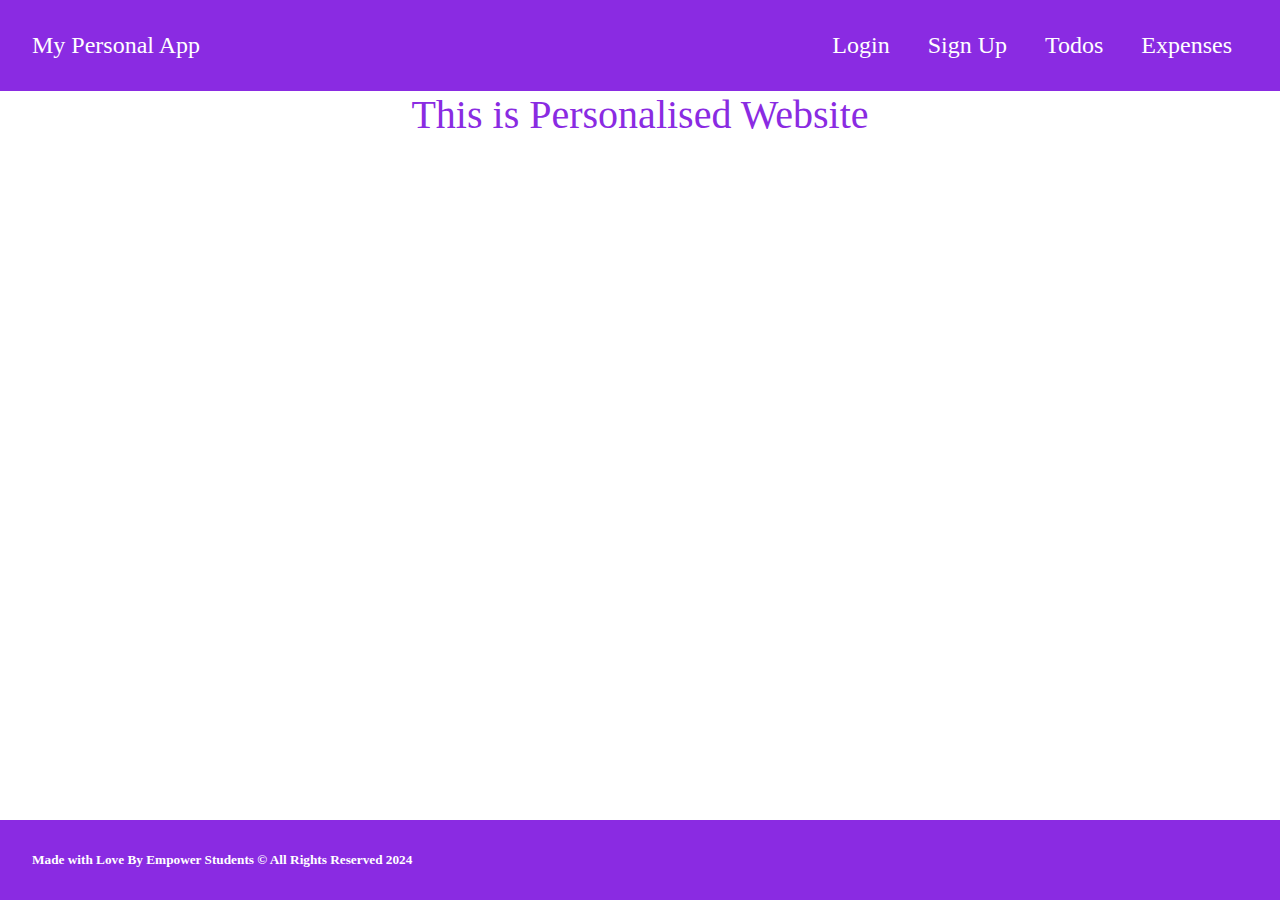
<file: index.html>
<!DOCTYPE html>
<html lang="en">
<head>
    <meta charset="UTF-8">
    <meta name="viewport" content="width=device-width, initial-scale=1.0">
    <title>Document</title>
    <link rel="stylesheet" href="styles/index.css">
</head>
<body>
   <div id="nav-cont"></div>
   <div id="main">
    <p>This is <span>Personalised Website</span></p>
   </div>
   <div id="footer"></div>
    
</body>
<!-- <script src="scripts/index.js" type="module"></script>
<script src="scripts/navbar.js" type="module"></script> -->
<script src="./scripts/footer.js"></script>
<script src="./scripts/navbar.js"></script>
<script src="./scripts/index.js" type="module"></script>

</html>
</file>
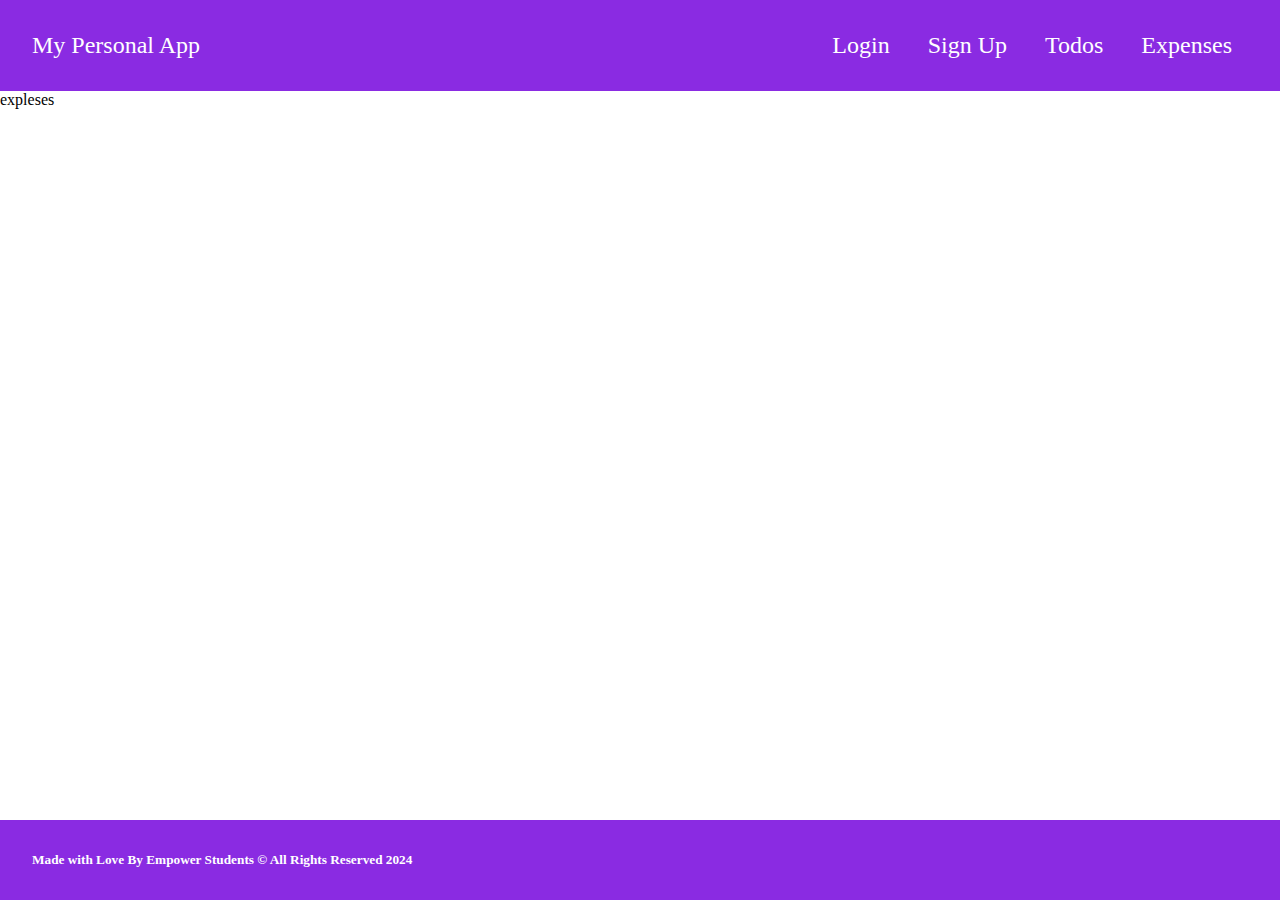
<file: expenses.html>
<!DOCTYPE html>
<html lang="en">
<head>
    <meta charset="UTF-8">
    <meta name="viewport" content="width=device-width, initial-scale=1.0">
    <title>Document</title>
    <link rel="stylesheet" href="styles/index.css">

</head>
<body>
    <div id="nav-cont"></div>
    expleses
    <div id="footer"></div>

</body>
<script src="scripts/index.js " type="module"></script>


</html>
</file>
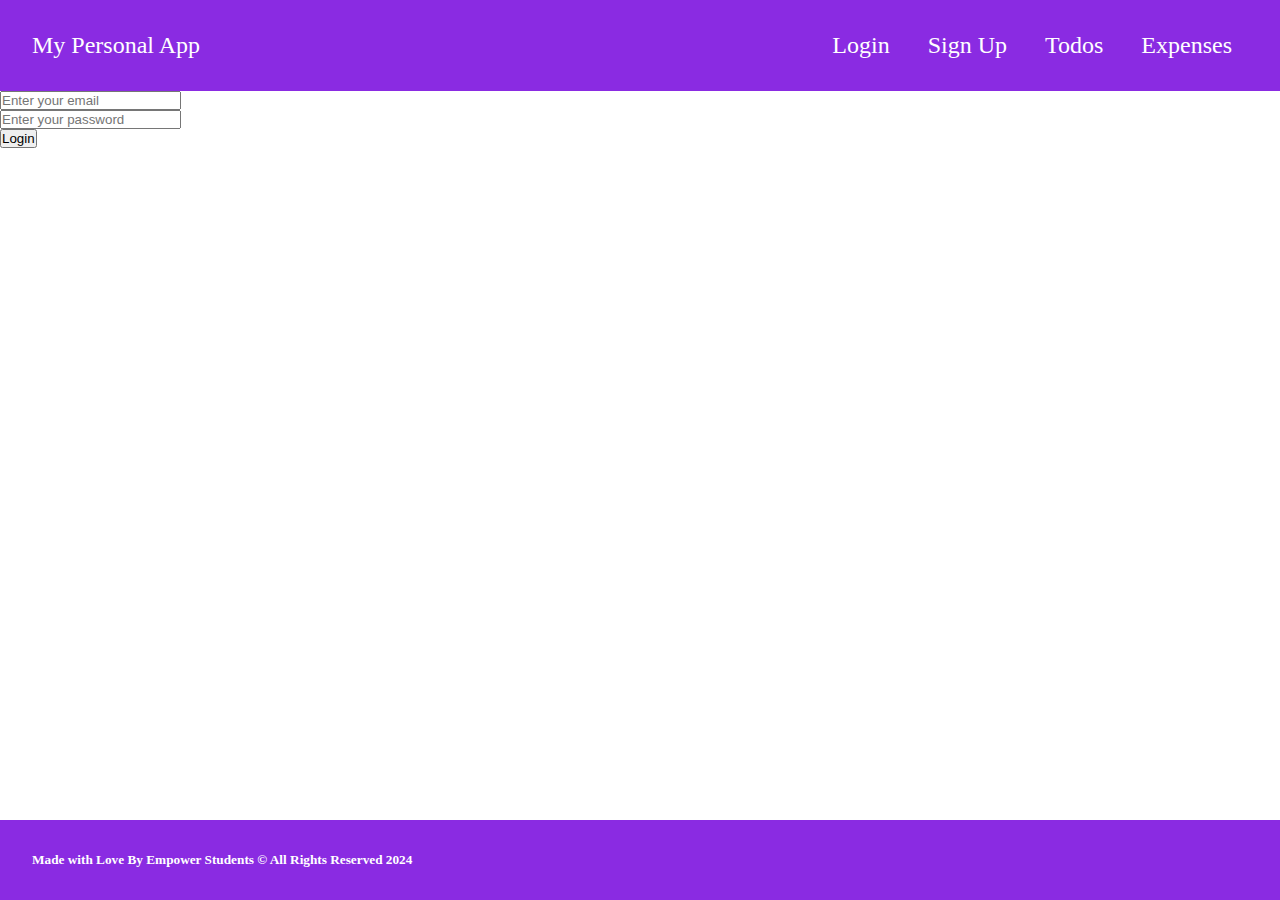
<file: login.html>
<!DOCTYPE html>
<html lang="en">
<head>
    <meta charset="UTF-8">
    <meta name="viewport" content="width=device-width, initial-scale=1.0">
    <title>Document</title>
    <link rel="stylesheet" href="styles/index.css">

</head>
<body>
    <div id="nav-cont"></div>
    <form id="login-form">
        <input type="email" id="email" name="email" placeholder="Enter your email" required><br>
        <input type="password" id="password" name="password" placeholder="Enter your password" required><br>
        <button >Login</button>
    </form>
    <div id="footer"></div>
</body>
<script src="./scripts/footer.js"></script>
<script src="./scripts/navbar.js" type="module" ></script>
<script src="./scripts/login.js" type="module"> </script>
<script src="scripts/index.js " type="module"></script>
</html>
</file>
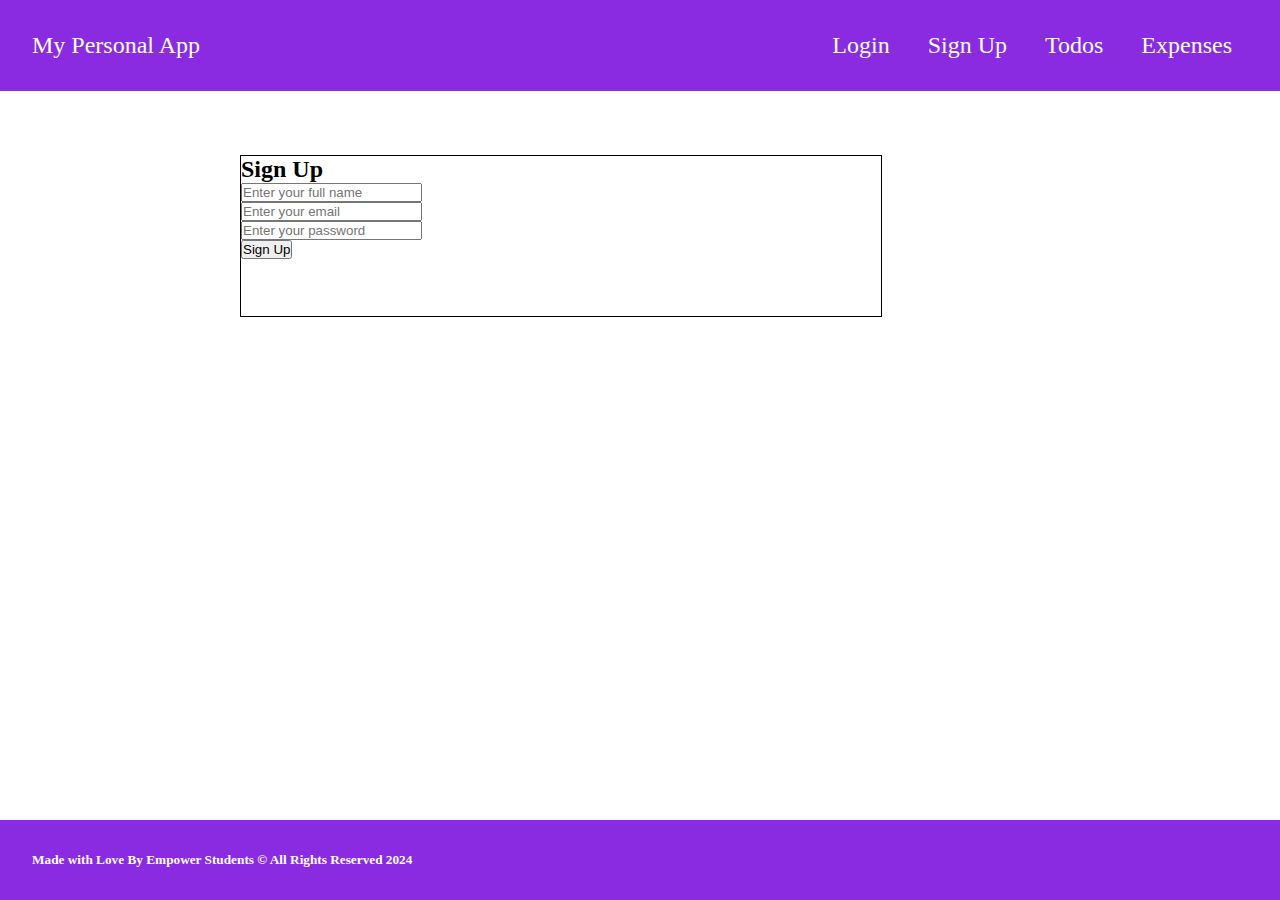
<file: signup.html>
<!DOCTYPE html>
<html lang="en">
<head>
    <meta charset="UTF-8">
    <meta name="viewport" content="width=device-width, initial-scale=1.0">
    <title>Document</title>
    <link rel="stylesheet" href="styles/index.css">

</head>
<body>
    <div id="nav-cont"></div>
        <form id="form">
            <h2>Sign Up</h2>
            <input type="text" id="name" name="name" placeholder="Enter your full name" required><br>
            <input type="email" id="email" name="email" placeholder="Enter your email" required><br>
            <input type="password" id="password" name="password" placeholder="Enter your password" required><br>
        
            
            <!-- <label for="confirm-password">Confirm Password</label>
            <input type="password" id="confirm-password" name="confirm-password" placeholder="Confirm your password" required><br> -->
            
            <button type="submit" class="submit-btn">Sign Up</button>
        </form>
    <div id="footer"></div>

    
</body>
<script src="scripts/index.js " type="module"></script>
<script src="scripts/signup.js"></script>

</html>
</file>
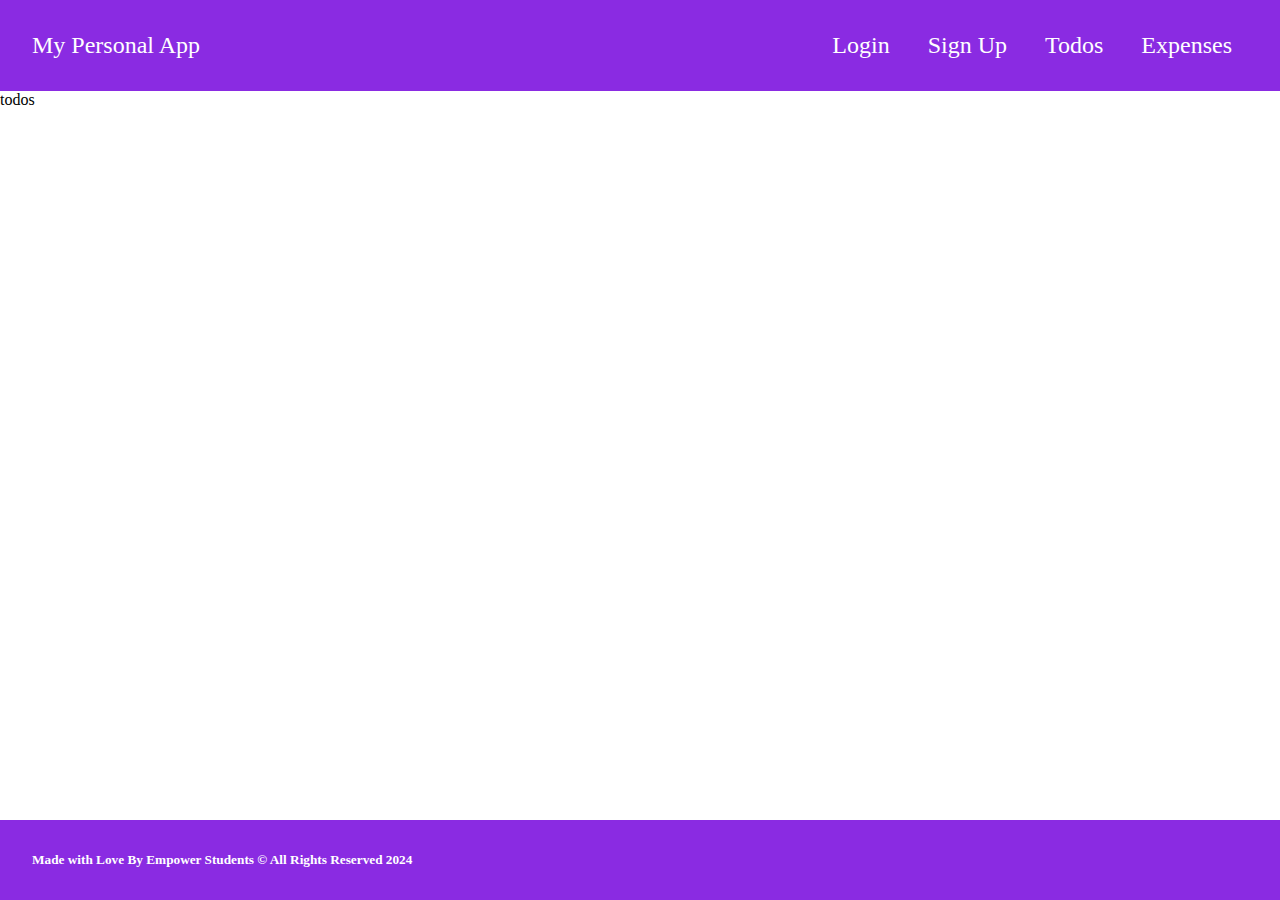
<file: todos.html>
<!DOCTYPE html>
<html lang="en">
<head>
    <meta charset="UTF-8">
    <meta name="viewport" content="width=device-width, initial-scale=1.0">
    <title>Document</title>
    <link rel="stylesheet" href="styles/index.css">

</head>
<body>
    <div id="nav-cont"></div>
    todos
    <div id="footer"></div>

    
</body>
<script src="scripts/index.js " type="module"></script>


</html>
</file>
<file: styles/index.css>
*{
    margin: 0;
    padding: 0;

}
#nav-cont{
    background-color: blueviolet;
    padding: 2rem;
    font-size: 1.5rem;
    display: flex;
    flex-direction: row;
    justify-content: space-between;
    
}
#logo{
    color: white;
    text-decoration: none;
}
#nav-links>a{
    color:white;
    text-decoration: none;
    margin: 1rem;

}
#footer{
    background-color: blueviolet;
    padding: 2rem;
    position: absolute;
    bottom: 0;
    width: 100%;
    color: white;
}
#main{
    text-align: center;
    margin: auto;
    font-size: 40px;
    color: blueviolet;

}
#form{
    border:  1px solid black;
    width: 50%;
    margin: 4rem 15rem;
    height: 10rem;

}
</file>
